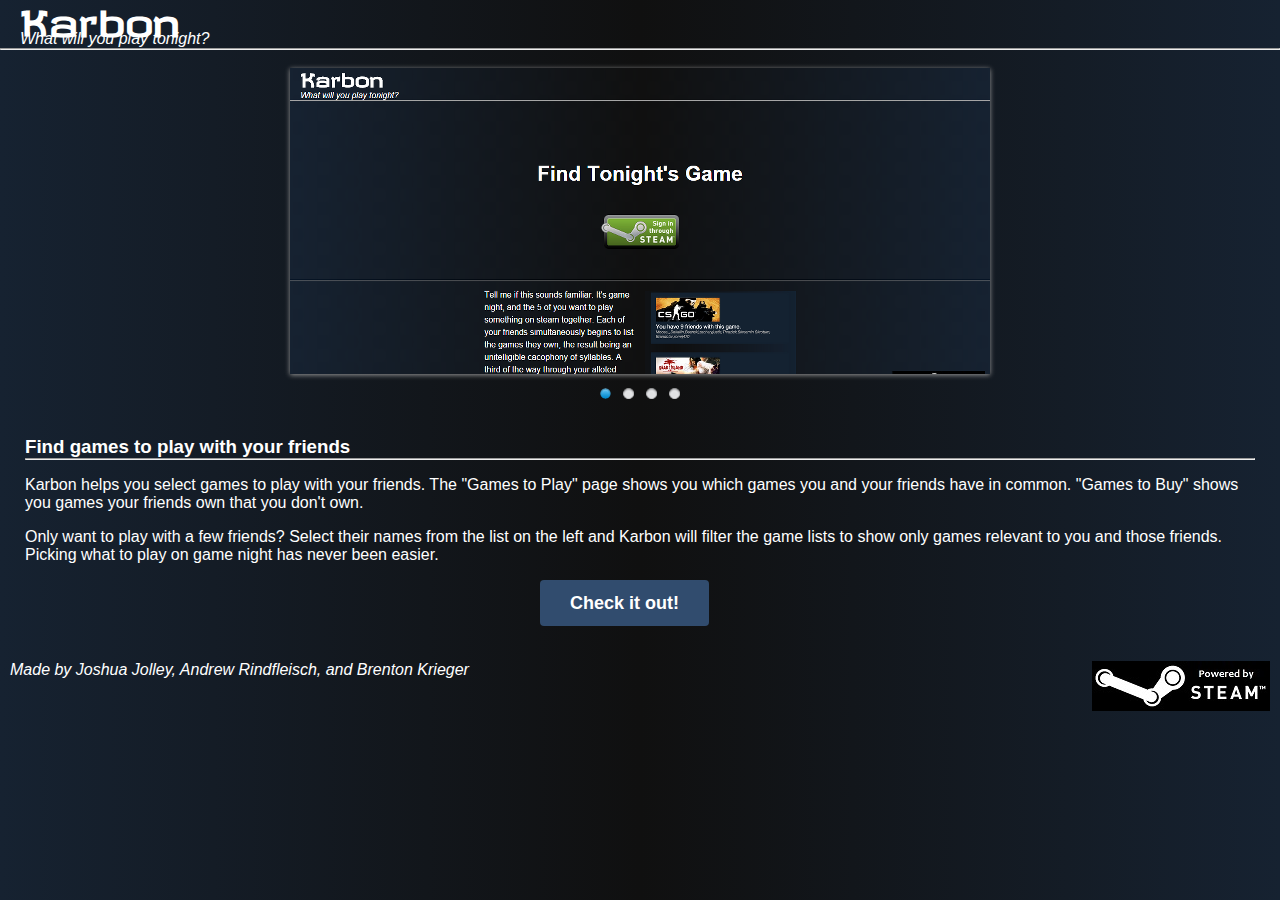
<file: src/main/webapp/appStore.html>
<html>
<head>
  <link href='http://fonts.googleapis.com/css?family=Revalia' rel='stylesheet' type='text/css'>
  <link href='http://fonts.googleapis.com/css?family=Open+Sans' rel='stylesheet' type='text/css'>
  <link href="css/results.css" rel="stylesheet" type="text/css"/>
  <link href="js-image-slider.css" rel="stylesheet" type="text/css" />
  <script src="js-image-slider.js" type="text/javascript"></script>
  <meta http-equiv="Content-Type" content="text/html; charset=UTF-8">
  <title>Karbon App Store</title>
</head>
<body>
  <header>
    <h1 id="headerTitle">Karbon</h1>
    <span>What will you play tonight?</span>
    <hr/>
  </header>
  <br/>
  <div class="appMain"> 
    <div class="sliderContainer">
      <div id="sliderFrame">
        <div id="slider"> 
          <img src="loginscreen.png" id="login"/>
          <img src="steamlogin.png" id="steamlogin"/>
          <img src="Gamestobuy.png" id="gamestobuy"/>
          <img src="Gamestoplay.png" id="gamestoplay"/>
        </div>
      </div>
    </div> 
    <br/>
    <div class="storeContent">
      <h3 class="appHeading">Find games to play with your friends</h3>
      <hr/>
      <p>Karbon helps you select games to play with your friends.  The "Games to Play" page shows you which games you and your friends have in common.  "Games to Buy" shows you games your friends own that you don't own.</p>
      <p>Only want to play with a few friends?  Select their names from the list on the left and Karbon will filter the game lists to show only games relevant to you and those friends.  Picking what to play on game night has never been easier.</p>
      <div id="storeAction"/>
        <a href="http://jcjolley.com:8080/Karbon">
          <button>Check it out!</button>
        </a>
      </div>
    </div>
  </div>
  <div class="footer">
      Made by Joshua Jolley, Andrew Rindfleisch, and Brenton Krieger
      <img src="Powered_by_steam.jpg" alt=""/>
  </div>
</body>
</html>
</file>
<file: src/main/webapp/css/results.css>
html {
  margin: 0 0;
  padding: 0px;
  box-sizing: border-box;
  background-repeat: no-repeat;
  background-size: length auto;
}
*,
*:before,
*:after {
  box-sizing: inherit;
  -moz-box-sizing: inherit;
  font-family: "Helvetica Neue", HelveticaNeue, Helvetica, Arial, sans-serif;
}
body {
  height: 100%;
  margin: 0;
  color: #3a3a3a;
}
body h1 {
  color: #333;
  font-size: 220%;
}
body h1,
body h2,
body h3,
body h4 {
  color: #333;
}
body:before,
body:after {
  content: "";
  display: table;
}
body:after {
  clear: both;
}
.hidden {
  display: none;
}
.invisible {
  visibility: hidden;
}
body {
  background: linear-gradient(to right, #162231, #101010, #162231);
  color: #fff;
}
.master {
  margin: 0 20px;
}
.sidebar {
  *zoom: 1;
  float: left;
  clear: none;
  text-align: inherit;
  width: 38.2%;
  margin-left: 0%;
  margin-right: 3%;
  border-radius: 2px;
  padding: 15px;
}
.sidebar:before,
.sidebar:after {
  content: '';
  display: table;
}
.sidebar:after {
  clear: both;
}
.sidebar:last-child {
  margin-right: 0%;
}
.theList {
  *zoom: 1;
  float: left;
  clear: none;
  text-align: inherit;
  width: 58.8%;
  margin-left: 0%;
  margin-right: 3%;
}
.theList:before,
.theList:after {
  content: '';
  display: table;
}
.theList:after {
  clear: both;
}
.theList:last-child {
  margin-right: 0%;
}
h1 {
  color: #fff;
}
div {
  color: #fff;
}
.game {
  background: #162231;
  padding: 15px;
  margin-bottom: 25px;
  border-radius: 2px;
}
.game:before,
.game:after {
  content: "";
  display: table;
}
.game:after {
  clear: both;
}
.game p {
  margin: 0;
  margin-top: 5px;
}
.game img {
  margin-right: 15px;
}
.game ul li {
  font-size: 70%;
}
header {
  width: 100%;
  margin-bottom: 0;
}
header h1 {
  padding: 0;
  margin: 0;
  margin-left: 20px;
  font-family: 'Revalia', cursive;
  font-size: 250%;
  color: #fff;
}
header span {
  margin-left: 20px;
  font-style: italic;
  color: #fff;
}
header hr {
  margin: 0;
  padding-bottom: 0;
}
#headerTitle {
  color: #fff;
}
a {
  text-decoration: none;
  color: #fff;
}
.title {
  color: #fff;
  text-shadow: 2px 2px #303030;
}
.flist {
  font-style: italic;
  color: #aaa;
  list-style: none;
  margin: 0;
  padding: 0;
}
.flist li {
  display: inline;
  margin: 0;
  padding: 0;
}
ul.flist li:after {
  content: ", ";
}
ul.flist li:last-child:after {
  content: "";
}
.mainContent {
  padding: 20px 100px;
}
footer {
  position: fixed;
  margin: 10px;
  width: 100%;
  height: 50px;
  bottom: 0;
  color: #fff;
}
footer img {
  float: right;
  margin-right: 20px;
}
.rightside {
  float: right;
}
.userList {
  border: 1px solid #d3d3d3;
  padding: 20px;
  width: 400px;
}
.userAvatar {
  width: 100px;
  float: left;
  margin-right: 20px;
}
.steamOpenIdText {
  width: 600px;
  margin-left: auto;
  margin-right: auto;
  line-height: 150%;
}
.steamOpenIdText .left {
  *zoom: 1;
  float: left;
  clear: none;
  text-align: inherit;
  width: 48.5%;
  margin-left: 0%;
  margin-right: 3%;
}
.steamOpenIdText .left:before,
.steamOpenIdText .left:after {
  content: '';
  display: table;
}
.steamOpenIdText .left:after {
  clear: both;
}
.steamOpenIdText .left:last-child {
  margin-right: 0%;
}
.steamOpenIdText img {
  *zoom: 1;
  float: left;
  clear: none;
  text-align: inherit;
  width: 48.5%;
  margin-left: 0%;
  margin-right: 3%;
  margin-top: 20px;
}
.steamOpenIdText img:before,
.steamOpenIdText img:after {
  content: '';
  display: table;
}
.steamOpenIdText img:after {
  clear: both;
}
.steamOpenIdText img:last-child {
  margin-right: 0%;
}
.callToAction {
  margin: 0;
  border-bottom: 1px solid #808080;
  text-align: center;
  background: linear-gradient(to bottom, #162231, #101010);
}
.callToAction h1 {
  font-size: 250%;
  color: #fff;
  padding: 30px 0;
  padding: 60px 0;
}
.callToAction hr {
  padding: 0;
  margin: 0;
}
.callToAction img {
  width: 150px;
}
.storeContent {
  padding: 25px;
}
.storeContent a {
  display: block;
  text-decoration: underline;
  width: 200px;
  margin-left: auto;
  margin-right: auto;
}
.storeContent button {
  font-size: 18px;
  padding: 14px 30px;
  border-radius: 4px;
  background-color: #314c6e;
  color: #fff;
  cursor: pointer;
  font-weight: bold;
  font-family: "Helvetica Neue", HelveticaNeue, Helvetica, Arial, sans-serif;
  line-height: 1em;
  text-align: center;
  text-decoration: none;
  display: inline-block;
  border: none;
}
.storeContent button:hover,
.storeContent button:focus {
  background-color: #2f4869;
  color: #f7f7f7;
}
.storeContent button:active {
  background-color: #2c4463;
}
.storeContent hr {
  margin-top: 0;
  padding-top: 0;
}
.storeContent h3 {
  padding-bottom: 0;
  margin-bottom: 0;
}
.appHeading {
  color: #fff;
}
#storeAction {
  width: 100%;
  margin-left: auto;
  margin-right: auto;
}
.footer {
  margin: 10px;
  width: 100%;
  height: 50px;
  bottom: 0;
  color: #fff;
  font-style: italic;
}
.footer img {
  float: right;
  margin-right: 20px;
}

html {
  margin: 0 0;
  padding: 0px;
  box-sizing: border-box;
  background-repeat: no-repeat;
  background-size: length auto;
}
*,
*:before,
*:after {
  box-sizing: inherit;
  -moz-box-sizing: inherit;
  font-family: "Helvetica Neue", HelveticaNeue, Helvetica, Arial, sans-serif;
}
body {
  height: 100%;
  margin: 0;
  color: #3a3a3a;
}
body h1 {
  color: #333;
  font-size: 220%;
}
body h1,
body h2,
body h3,
body h4 {
  color: #333;
}
body:before,
body:after {
  content: "";
  display: table;
}
body:after {
  clear: both;
}
.hidden {
  display: none;
}
.invisible {
  visibility: hidden;
}
html {
  margin: 0 0;
  padding: 0px;
  box-sizing: border-box;
  background-repeat: no-repeat;
  background-size: length auto;
}
*,
*:before,
*:after {
  box-sizing: inherit;
  -moz-box-sizing: inherit;
  font-family: "Helvetica Neue", HelveticaNeue, Helvetica, Arial, sans-serif;
}
body {
  height: 100%;
  margin: 0;
  color: #3a3a3a;
}
body h1 {
  color: #333;
  font-size: 220%;
}
body h1,
body h2,
body h3,
body h4 {
  color: #333;
}
body:before,
body:after {
  content: "";
  display: table;
}
body:after {
  clear: both;
}
.hidden {
  display: none;
}
.invisible {
  visibility: hidden;
}

/*# sourceMappingURL=[data-uri] */
</file>
<file: src/main/webapp/js-image-slider.css>
/* http://www.menucool.com */

#sliderFrame, #sliderFrame div {
    box-sizing: content-box;
}
#sliderFrame 
{
    position:relative;
    width:700px;
    margin:0 auto; /*center-aligned*/
}

#slider, #slider div.sliderInner {
    width:700px;height:306px;/* Must be the same size as the slider images */
}

#slider {
	background:#fff url(loading.gif) no-repeat 50% 50%;
	position:relative;
	margin:0 auto; /*center-aligned*/
    transform: translate3d(0,0,0);
    box-shadow: 0px 1px 5px #999999;
}

/* image wrapper */
#slider a.imgLink, #slider div.video {
	z-index:2;
	position:absolute;
	top:0px;left:0px;border:0;padding:0;margin:0;
	width:100%;height:100%;
}
#slider .video {
	background:transparent url(video.png) no-repeat 50% 50%;
}

/* Caption styles */
#slider div.mc-caption-bg, #slider div.mc-caption-bg2 {
	position:absolute;
	width:100%;
	height:auto;
	padding:10px 0;/* 10px will increase the height.*/
	left:0px; /*if the caption needs to be aligned from right, specify by right instead of left. i.e. right:20px;*/
	bottom:0px;/*if the caption needs to be aligned from top, specify by top instead of bottom. i.e. top:150px;*/
	z-index:3;
	overflow:hidden;
	font-size: 0;
}
#slider div.mc-caption-bg 
{
    /* NOTE: Its opacity is to be set through the sliderOptions.captionOpacity setting in the js-image-slider.js file.*/
	background:Black;/* or any other colors such as White, or: background:none; */
}
#slider div.mc-caption-bg2 {
    background:none;
}
#slider div.mc-caption {
	font: bold 14px/20px Arial;
	color:#EEE;
	z-index:4;
	text-align:center;
    background:none;
}
#slider div.mc-caption a {
	color:#FB0;
}
#slider div.mc-caption a:hover {
	color:#DA0;
}


/* ------ built-in navigation bullets wrapper ------*/
/* Note: check themes\2\js-image-slider.css to see how to hide nav bullets */
#slider div.navBulletsWrapper  {
    top:320px;/* Its position is relative to the #slider */
	text-align:center;
	background:none;
	position:relative;
	z-index:5;
}

/* each bullet */
#slider div.navBulletsWrapper div 
{
    width:11px; height:11px;
    font-size:0;color:White;/*hide the index number in the bullet element*/
    background:transparent url(bullet.png) no-repeat 0 0;
    display:inline-block; *display:inline; zoom:1;
    overflow:hidden;cursor:pointer;
    margin:0 6px;/* set distance between each bullet*/
}

#slider div.navBulletsWrapper div.active {background-position:0 -11px;}


/* --------- Others ------- */

#slider div.loading 
{
    width:100%; height:100%;
    background:transparent url(loading.gif) no-repeat 50% 50%;
    filter: alpha(opacity=60);
    opacity:0.6;
    position:absolute;
    left:0;
    top:0; 
    z-index:9;
}

#slider img, #slider>b, #slider a>b {
	position:absolute; border:none; display:none;
}

#slider div.sliderInner {
	overflow:hidden; 
	-webkit-transform: rotate(0.000001deg);/* fixed the Chrome not crop border-radius bug*/
	position:absolute; top:0; left:0;
}

#slider>a, #slider video, #slider audio {display:none;}
#slider div {-webkit-transform: translate3d(0,0,0);transform: translate3d(0,0,0);}
</file>
